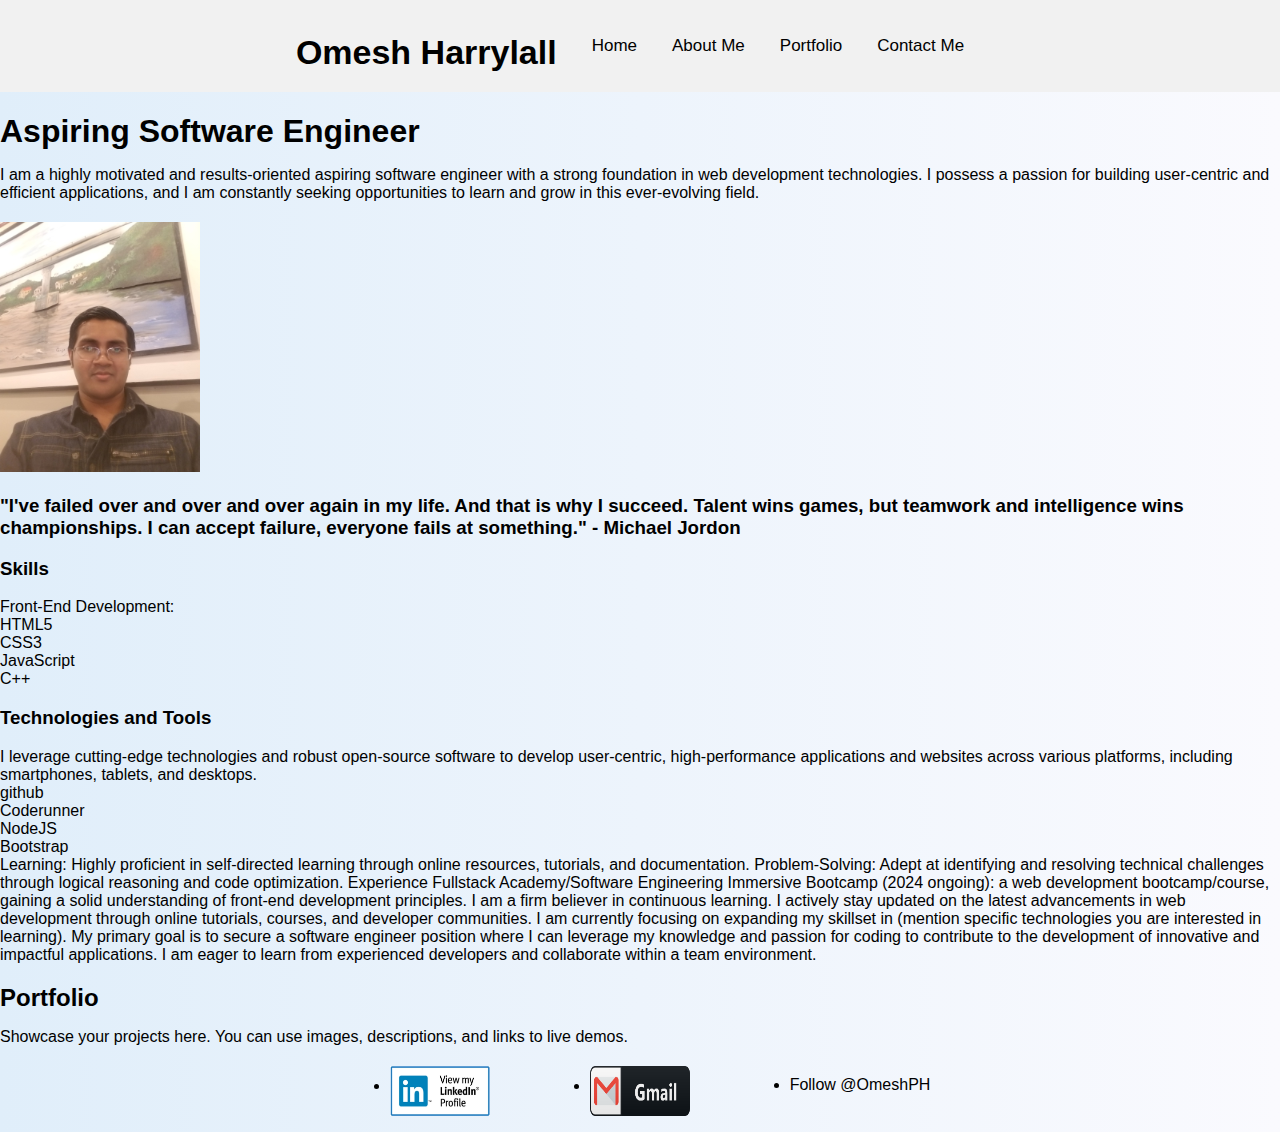
<file: index.html>
<!DOCTYPE html>
<html lang="en">
<head>
  <meta charset="UTF-8">
  <meta name="viewport" content="width=device-width, initial-scale=1.0">
  <title>Omesh's Portfolio</title>
  <link rel="stylesheet" href="style.css">
</head>
<body>
  <header>
    <nav>
      <ul>
        <li><h1 style="text-align: right;">Omesh Harrylall </h1></li>
        <li><a href="index.html">Home</a></li>
        <li><a href="about.html">About Me</a></li>
        <li><a href="portfolio.html">Portfolio</a></li>
        <li><a href="contact-me.html"> Contact Me</a></li>
      </ul>
    </nav>
  </header>

  <main>
    <section id="home">
      <h1>Aspiring Software Engineer</h1>
      <p>I am a highly motivated and results-oriented aspiring software engineer
         with a strong foundation in web development technologies.
          I possess a passion for building user-centric and efficient applications,
           and I am constantly seeking opportunities to learn and grow in this ever-evolving field.</p>
    </section>

    <section id="about">
      <h2></h2>
      <img src="photo.jpg" alt="Items in a pantry" width="200" height="250" >
      <h3>"I've failed over and over and over again in my life. And that is why I succeed. Talent wins games, but teamwork and intelligence wins championships.
         I can accept failure, everyone fails at something." - Michael Jordon </h3>
      
      <p>
       <h3> Skills </h3>

        <li>Front-End Development:</li>
          <li>HTML5</li>
          <li> CSS3 </li>
          <li> JavaScript </li>
          <li> C++ </li>
        <h3>Technologies and Tools</h3>
        
        I leverage cutting-edge technologies and robust open-source software to develop user-centric, high-performance
         applications and websites across various platforms, including smartphones, tablets, and desktops.
         <li>github</li>
         <li> Coderunner </li>
         <li> NodeJS </li>
         <li> Bootstrap </li>


        Learning: Highly proficient in self-directed learning through online resources, tutorials, and documentation.
        Problem-Solving: Adept at identifying and resolving technical challenges through logical reasoning and code optimization.

        Experience

        Fullstack Academy/Software Engineering Immersive Bootcamp (2024 ongoing): a web development bootcamp/course, gaining a solid understanding of front-end development principles.


        I am a firm believer in continuous learning.  I actively stay updated on the latest advancements in web development
         through online tutorials, courses, and developer communities. I am currently focusing on expanding my skillset in
          (mention specific technologies you are interested in learning).

          My primary goal is to secure a software engineer position where I can leverage my knowledge and passion
           for coding to contribute to the development of innovative and impactful applications.
            I am eager to learn from experienced developers and collaborate within a team environment.
      </p>
    </section>

    <section id="portfolio">
      <h2>Portfolio</h2>
      <p>Showcase your projects here. You can use images, descriptions, and links to live demos.</p>
    </section>

    
  </main>

  <footer>
    <ul class="social-links">
      <li>
        <a href="https://www.linkedin.com/in/OmeshPH">
          <i class="fab fa-linkedin"></i>
          <img src="Linkedin.png" alt="LinkedIn page" width="30" height="25">
        </a>
      </li>
      <li>
        <a href="mailto:OmeshPH@gmail.com">
          <i class="fas fa-envelope"></i>
          <img src="gmail.png" alt="Gmail page" width="30" height="25">
        </a>
      </li>
      <li>
        <a class="github-button" href="https://github.com/OmeshPH" data-color-scheme="no-preference: light; light: light; dark: dark;" data-size="large" aria-label="Follow @OmeshPH on GitHub">Follow @OmeshPH</a>
        <script async defer src="https://buttons.github.io/buttons.js"></script>
      </li>
    </ul>
  </footer>
</body>
</html>
</file>
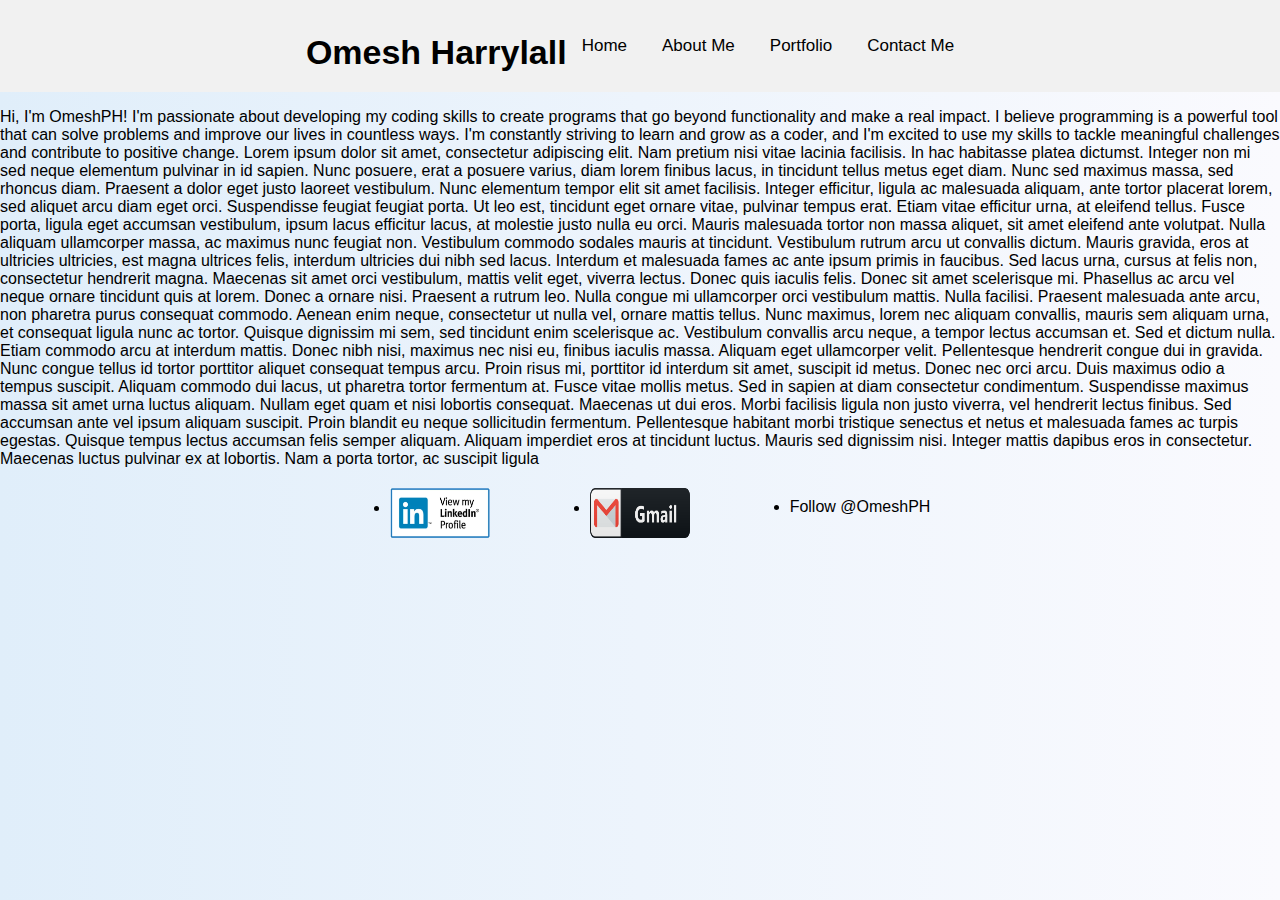
<file: about.html>
<!DOCTYPE html>
<html lang="en">
<head>
    <meta charset="UTF-8">
    <meta name="viewport" content="width=device-width, initial-scale=1.0">
    <title>About Me</title>
    <link rel="stylesheet" href="style.css">
</head>
    <header>
        <nav>
            <ul>
                <h1 style="font-weight: 700; text-align: right;">Omesh Harrylall</h1>

                <li><a href="index.html"> Home</a></li>
                <li><a href="about.html"> About Me</a></li>
                <li><a href="portfolio.html"> Portfolio</a></li>
                <li><a href="contact-me.html"> Contact Me</a></li>
            </ul>
        </nav>
    </header>
    

   

<body>
    <p>  Hi, I'm OmeshPH! I'm passionate about developing my coding skills to create programs
        that go beyond functionality and make a real impact. 
        I believe programming is a powerful tool that can solve problems and improve our lives in countless ways. 
        I'm constantly striving to learn and grow as a coder, and I'm excited to
         use my skills to tackle meaningful challenges and contribute to positive change. 
         Lorem ipsum dolor sit amet, consectetur adipiscing elit. Nam pretium nisi vitae lacinia facilisis. In hac habitasse platea dictumst.
          Integer non mi sed neque elementum pulvinar in id sapien. Nunc posuere, erat a posuere varius, diam lorem finibus lacus, in tincidunt
           tellus metus eget diam. Nunc sed maximus massa, sed rhoncus diam. Praesent a dolor eget justo laoreet vestibulum. Nunc elementum tempor elit sit amet facilisis.
Integer efficitur, ligula ac malesuada aliquam, ante tortor placerat lorem, sed aliquet arcu diam eget orci. Suspendisse feugiat feugiat porta.
 Ut leo est, tincidunt eget ornare vitae, pulvinar tempus erat. Etiam vitae efficitur urna, at eleifend tellus. Fusce porta, ligula eget accumsan vestibulum,
  ipsum lacus efficitur lacus, at molestie justo nulla eu orci. Mauris malesuada tortor non massa aliquet, sit amet eleifend ante volutpat. Nulla aliquam 
  ullamcorper massa, ac maximus nunc feugiat non. Vestibulum commodo sodales mauris at tincidunt. Vestibulum rutrum arcu ut convallis dictum. Mauris gravida,
   eros at ultricies ultricies, est magna ultrices felis, interdum ultricies dui nibh sed lacus. Interdum et malesuada fames ac ante ipsum primis in faucibus.
Sed lacus urna, cursus at felis non, consectetur hendrerit magna. Maecenas sit amet orci vestibulum, mattis velit eget, viverra lectus. Donec quis iaculis felis. 
Donec sit amet scelerisque mi. Phasellus ac arcu vel neque ornare tincidunt quis at lorem. Donec a ornare nisi. Praesent a rutrum leo. Nulla congue mi ullamcorper
 orci vestibulum mattis. Nulla facilisi. Praesent malesuada ante arcu, non pharetra purus consequat commodo. Aenean enim neque, consectetur ut nulla vel, ornare mattis 
 tellus. Nunc maximus, lorem nec aliquam convallis, mauris sem aliquam urna, et consequat ligula nunc ac tortor.
 Quisque dignissim mi sem, sed tincidunt enim scelerisque ac. Vestibulum convallis arcu neque, a tempor lectus accumsan et. Sed et dictum nulla. Etiam commodo arcu at 
 interdum mattis. Donec nibh nisi, maximus nec nisi eu, finibus iaculis massa. Aliquam eget ullamcorper velit. Pellentesque hendrerit congue dui in gravida. Nunc congue 
 tellus id tortor porttitor aliquet consequat tempus arcu. Proin risus mi, porttitor id interdum sit amet, suscipit id metus. Donec nec orci arcu. Duis maximus odio a
  tempus suscipit. Aliquam commodo dui lacus, ut pharetra tortor fermentum at.
Fusce vitae mollis metus. Sed in sapien at diam consectetur condimentum. Suspendisse maximus massa sit amet urna luctus aliquam. Nullam eget quam et nisi lobortis consequat.
 Maecenas ut dui eros. Morbi facilisis ligula non justo viverra, vel hendrerit lectus finibus. Sed accumsan ante vel ipsum aliquam suscipit. Proin blandit eu neque sollicitudin
  fermentum. Pellentesque habitant morbi tristique senectus et netus et malesuada fames ac turpis egestas. Quisque tempus lectus accumsan felis semper aliquam. Aliquam imperdiet
   eros at tincidunt luctus. Mauris sed dignissim nisi. Integer mattis dapibus eros in consectetur. Maecenas luctus pulvinar ex at lobortis. Nam a porta tortor, ac suscipit ligula
        </p>
</body>
<footer>
  <ul class="social-links">
    <li><a href="https://www.linkedin.com/in/OmeshPH"><i class="fab fa-linkedin"></i><img src="Linkedin.png" alt="LinkedIn page" width="30" height="25"></a></li>
    <li><a href="mailto:OmeshPH@gmail.com"><i class="fas fa-envelope"></i> <img src="gmail.png" alt="Gmail page" width="30" height="25"></a></li>
    <li>
      <a class="github-button" href="https://github.com/OmeshPH" data-color-scheme="no-preference: light; light: light; dark: dark;" data-size="large" aria-label="Follow @OmeshPH on GitHub">Follow @OmeshPH
      </a>
      <script async defer src="https://buttons.github.io/buttons.js"></script>
    </li>
  </ul>
</footer>
</html>
</file>
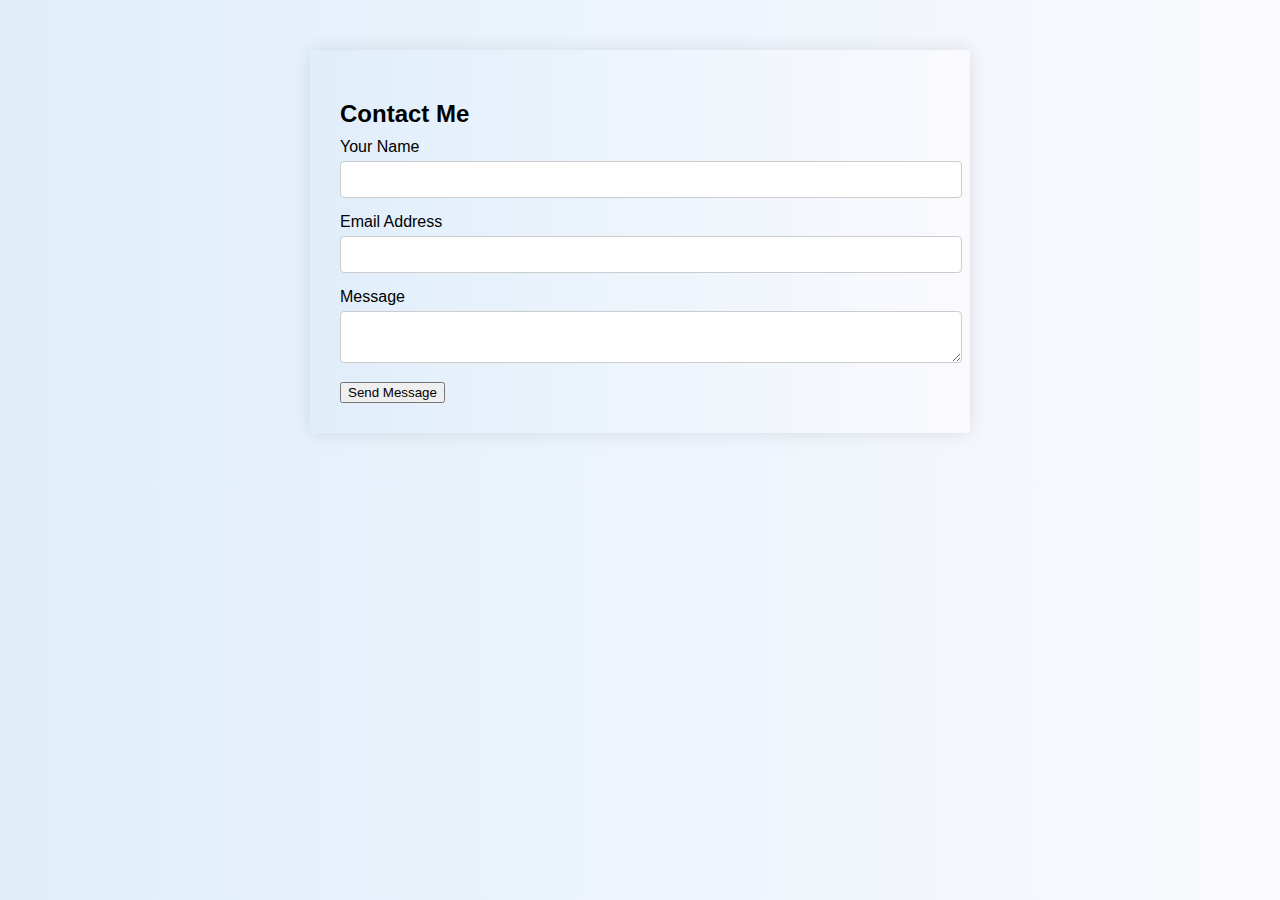
<file: contact-me.html>
<!DOCTYPE html>
<html lang="en">
<head>
  <meta charset="UTF-8">
  <meta name="viewport" content="width=device-width, initial-scale=1.0">
  <title>Contact Me</title>
  <link rel="stylesheet" href="style.css">
</head>
<body>
  <section class="contact-form">
    <h2>Contact Me</h2>
    <form action="#">
      <div class="form-group">
        <label for="name">Your Name</label>
        <input type="text" id="name" name="name" required>
      </div>
      <div class="form-group">
        <label for="email">Email Address</label>
        <input type="email" id="email" name="email" required>
      </div>
      <div class="form-group">
        <label for="message">Message</label>
        <textarea id="message" name="message" required></textarea>
      </div>
      <button type="submit">Send Message</button>
    </form>
  </section>

  </body>
</html>
</file>
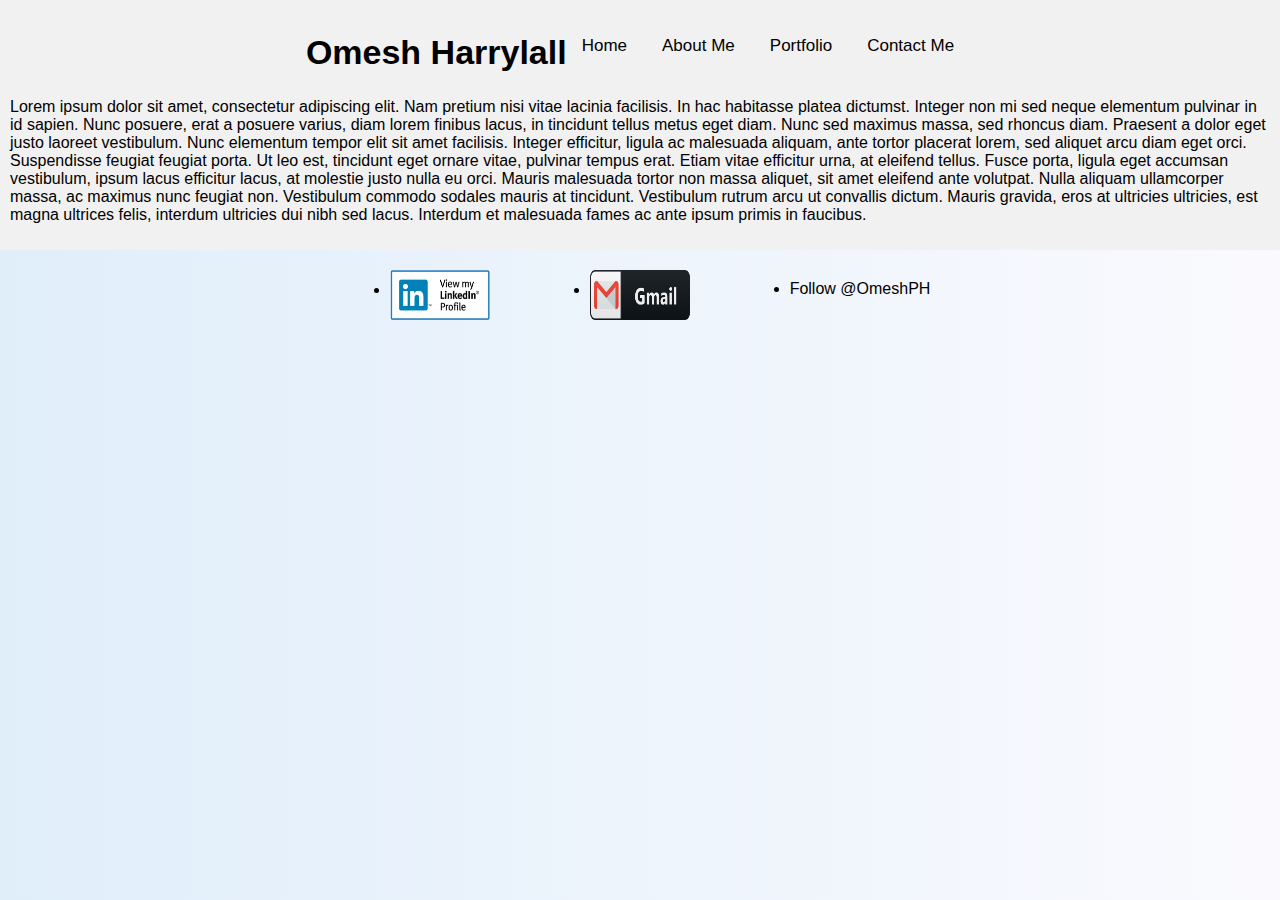
<file: portfolio.html>
<!DOCTYPE html>
<html lang="en">
<head>
    <meta charset="UTF-8">
    <meta name="viewport" content="width=device-width, initial-scale=1.0">
    

    <title>Portfolio</title>

    
    <link rel="stylesheet" href="style.css">
</head>
<body>
    <header>
        <nav>
            <ul>
                <h1 style="font-weight: 700; text-align: right;">Omesh Harrylall</h1>

                <li><a href="index.html"> Home</a></li>
                <li><a href="about.html"> About Me</a></li>
                <li><a href="portfolio.html"> Portfolio</a></li>
                <li><a href="contact-me.html"> Contact Me</a></li>
            </ul>
        </nav>
        <p>Lorem ipsum dolor sit amet, consectetur adipiscing elit. Nam pretium nisi vitae lacinia facilisis. In hac habitasse platea dictumst.
          Integer non mi sed neque elementum pulvinar in id sapien. Nunc posuere, erat a posuere varius, diam lorem finibus lacus, in tincidunt
           tellus metus eget diam. Nunc sed maximus massa, sed rhoncus diam. Praesent a dolor eget justo laoreet vestibulum. Nunc elementum tempor
            elit sit amet facilisis.
         Integer efficitur, ligula ac malesuada aliquam, ante tortor placerat lorem, sed aliquet arcu diam eget orci. 
 Suspendisse feugiat feugiat porta. Ut leo est, tincidunt eget ornare vitae, pulvinar tempus erat. Etiam vitae efficitur urna,
  at eleifend tellus. Fusce porta, ligula eget accumsan vestibulum, ipsum lacus efficitur lacus, at molestie justo nulla eu orci.
   Mauris malesuada tortor non massa aliquet, sit amet eleifend ante volutpat. Nulla aliquam ullamcorper massa, ac maximus nunc feugiat non. 
   Vestibulum commodo sodales mauris at tincidunt. Vestibulum rutrum arcu ut convallis dictum. Mauris gravida, eros at ultricies ultricies, est magna ultrices felis,
    interdum ultricies dui nibh sed lacus. Interdum et malesuada fames ac ante ipsum primis in faucibus.</p>
    </header>
</body>
<footer>
  <ul class="social-links">
    <li><a href="https://www.linkedin.com/in/OmeshPH"><i class="fab fa-linkedin"></i><img src="Linkedin.png" alt="LinkedIn page" width="30" height="25"></a></li>
    <li><a href="mailto:OmeshPH@gmail.com"><i class="fas fa-envelope"></i> <img src="gmail.png" alt="Gmail page" width="30" height="25"></a></li>
    <li>
      <a class="github-button" href="https://github.com/OmeshPH" data-color-scheme="no-preference: light; light: light; dark: dark;" data-size="large" aria-label="Follow @OmeshPH on GitHub">Follow @OmeshPH
      </a>
      <script async defer src="https://buttons.github.io/buttons.js"></script>
    </li>
  </ul>
</footer>
</html>
</file>
<file: style.css>
body {
  font-family: sans-serif;
  margin: 0;
  padding: 0;
  background: linear-gradient(to right, #e0eefa, #fafafe);
}


.container {
  padding: 20px;
  max-width: 1000px;
  margin: 0 auto;
}

header {
  background-color: #f1f1f1;
  padding: 10px;
}

nav {
  display: flex;
  justify-content: center;
}

nav ul {
  list-style: none;
  padding: 0;
  margin: 0;
  display: flex;
  align-items: center;
  font-size: 17px;
  gap: 15px;
}

nav li {
  margin-right: 20px;
}

nav a {
  text-decoration: none;
  color: black;
  transition: color 0.2s ease-in-out;
}

nav a:hover {
  color: #007bff;
}

section {
  margin-bottom: 20px;
}

h1,
h2 {
  margin-bottom: 10px;
}

@media (max-width: 768px) {

  .container {
    max-width: 90%;
  }

  nav ul {
    flex-wrap: wrap; 
    justify-content: center; 
  }

  .social-links {
    gap: 50px; 
  }
}

.social-links {
  display: flex;
  justify-content: center;
  margin-top: 20px;
  gap: 100px;
}

.social-links a {
  color: inherit;
  text-decoration: none;
  display: flex;
  align-items: center;
}

.social-links a img {
  display: block;
  width: 100px;
  height: 50px;
}

.footer {
  margin-top: 20px;
  text-align: center;
}

.github-button {
  margin-top: 10px;
}

/* Form styles */

.contact-form {
  max-width: 600px;
  margin: 50px auto;
  padding: 30px;
  border-radius: 4px;
  box-shadow: 0 0 20px rgba(0, 0, 0, 0.1);
  background: linear-gradient(to right, #e0eefa, #fafafe);
}

.heading {
  /* Base class for headings */
  text-align: center;
  margin-bottom: 20px;
}

h2.heading {
  /* Override margin for h2 */
  margin-bottom: 10px;
}

.form-group {
  margin-bottom: 15px;
}

label {
  display: block;
  margin-bottom: 5px;
}

input,
textarea {
  width: 100%;
  padding: 10px;
  border: 1px solid #ccc;
  border-radius: 4px;
}
</file>
